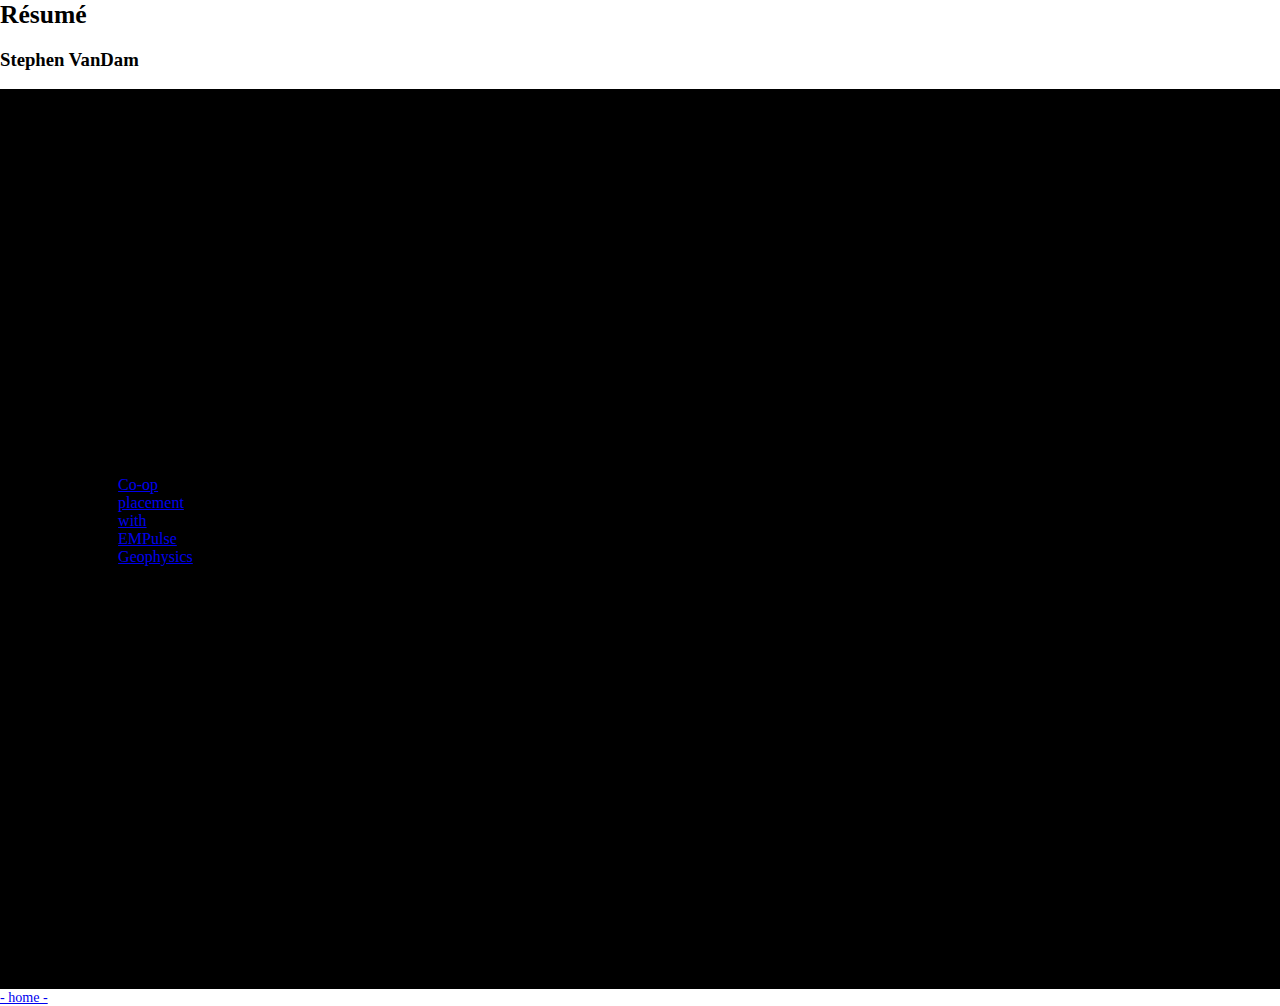
<file: resume.html>
<!DOCTYPE html>
<html lang="en"> <!-- language declaration https://www.w3.org/International/questions/qa-html-language-declarations -->
	<head>
		<link rel="stylesheet" href="stylesMain.css">
		<!-- title tag from https://www.w3schools.com/tags/tag_title.asp -->
		<title>The fascinating interactive r&eacute;sum&eacute; of Stephen VanDam</title>
	</head>
	<body>
		<header class="LowTop"> <!-- source: https://www.w3schools.com/html/html5_semantic_elements.asp -->
			<h1>R&eacute;sum&eacute;</h1>
			<h3>Stephen VanDam</h3>
			<!--
			<h3>email adress goes here</h3>
			is there a way to post an email address on a website
			without it ending up on every spam list ever?
			-->
		</header>
	<!-- source: https://www.w3schools.com/html/html5_semantic_elements.asp -->
		<main>
			<!-- The following content is based on or intented as a placeholder for my personal resume. Primary structure is generalized
			resume information considered to be widely-known; some specifics may have come from Fleming College's career services
			department staff recommendations. As you will see from the content itself, much has been forgotten. Explanations included. 
			-->
			<h2>Education</h2>
			<h3>Fleming College - GIS Applications Specialist</h3>
			<!-- list code from https://www.w3schools.com/html/html_lists.asp -->
			<ul>
				<li>Just checking, will this default to a new line?</li>
				<li>I'm going to list the things I'm learning here!</li>
			</ul>

			<h3>Fleming College - Earth Resources Technician</h3>
			<ul>
				<li>This is what I learned with Earth Resources</li>
				<li><a href="co-op.html">Co-op placement with EMPulse Geophysics</a></li>
				<li>I would really love to know where the hell my resume went</li>
			</ul>
				
			<h2>Work Experience</h2>
			
			<!-- if I were actually going for a resume, I would update these fields -->

			<h3>Cambium Inc</h3>
			<ul>
				<li>Topo surveying using an RTK, Total Station, and Laser Level</li>
				<li>Construction Quality Verification, performing testing of concrete and soil compaction</li>
				<li>Playground inspections</li>
				<li>Certified Worker Member for the JHSC</li> <!-- should this go into that other certifications? -->
			</ul>

			<h3>Golder Associates</h3>
			<ul>
				<li>I did stuff!!</li>
				<li>Also, I did some things.</li>
				<li>Actually, it was mostly just testing concrete and compaction.</li>
				<li>I guess I did pile driving as well.</li>
				<li>Actually, I was responsible for scheduling technicians for the 407 extension, that's worth mentioning.</li>
			</ul>
			
			<!-- the other big design plan, from what I can tell, requires Javascript;
				that would be to actually hide everything except for the <h2> items. Then,
				on click, the H2 and it's bar rotate to the left and become a sidebar,
				then the content slides out from behind it.
				
				Minus the motion effects, that's actually how my original resume was set up -
				the blue bars were on the left, with the content beside, length adjusted so
				that the bar didn't extend past the content. It was pretty classy. -->

			<h3>Domino's Pizza</h3>
			<ul>
				<li>I love that this is still on here.</li>
				<li>I had an awesome boss.</li>
				<li>Great coworkers, too. It was a good time.</li>
			</ul>
			
			<h2>NotSureWhatToTitleThisAs</h2>
			<!-- definitely not how I would leave this on an actual resume -->
			<ul>
				<li>additional experience here</li>
				<li>St. John's Emergency First Aid</li>
				<li>Pretty sure that expired. Not sure what else to put in this list.</li>
				<li>Should my JHSC experience go here?</li>
			</ul>
			
			<!-- the other thing I would do if I were actually going to submit this site
				to prospective employers is to adjust it for responsive design. Everything
				is very fixed-width right now. Not great for shrinking. -->
			
			<h2>Other Interests</h2>
			<ul>
				<li>Do people actually include these on r&eacute;sum&eacute;s?</li>
				<li>Woodturning</li>
				<li>Canoeing, Camping</li>
			</ul>
			
			<h3 id="references">Contact for references.</h3>
		</main>
		<!-- source: https://www.w3schools.com/html/html5_semantic_elements.asp -->
		<footer>
			<p><a href="index.html">- home -</a></p>
		</footer>
	</body>
</html>
</file>
<file: stylesMain.css>
/* styles for vandam.ca */
html, body {
    margin: 0;
    padding: 0;
    color: black;
    font-family: "Indie Flower", serif;
}  
main {
    height: 100vh;
    background-color: black;
    display: flex;
    flex-direction: row;
    align-items: center;
    justify-content: center;
}
h1 {
    margin: 0;
    font-size: 2vw;
}
p {
    margin: 0;
    font-size: 1.1vw;
}
#parchment {
    position: relative;
    /* background-image:url("images/Parchment.png"); */
    /* background-repeat: no-repeat; */
    /* background-size:contain; */
    /* background-position: center; */
    background-color:black;
    height: auto;
    width: auto;
    /* min-height: 250px; */
    /* min-width: 250px; */
    display: inline-block;
}
#parchImg {
    max-height: 100vh;
    width: 100vw;
}
#map {
    position: absolute;
    background-color: rgba(0,0,0,0);
    /* padding: 2vh; */
    top: 6%;
    left: 22.5%;
    width: 55%;
    height: 80%;
}
#right {
    /* background-color: rgba(0,0,0,1); */
    position: absolute;
    overflow-y:auto;
    top: 38%;
    left: 83%;
    width: 14%;
    height: 35%;
    rotate: 13deg;
}
#left {
    /* background-color: yellow; */
    position: absolute;
    overflow-y:auto;
    top: 32%;
    left: 2%;
    width: 12%;
    height: 21%;
    rotate: -22.5deg;
}
</file>
